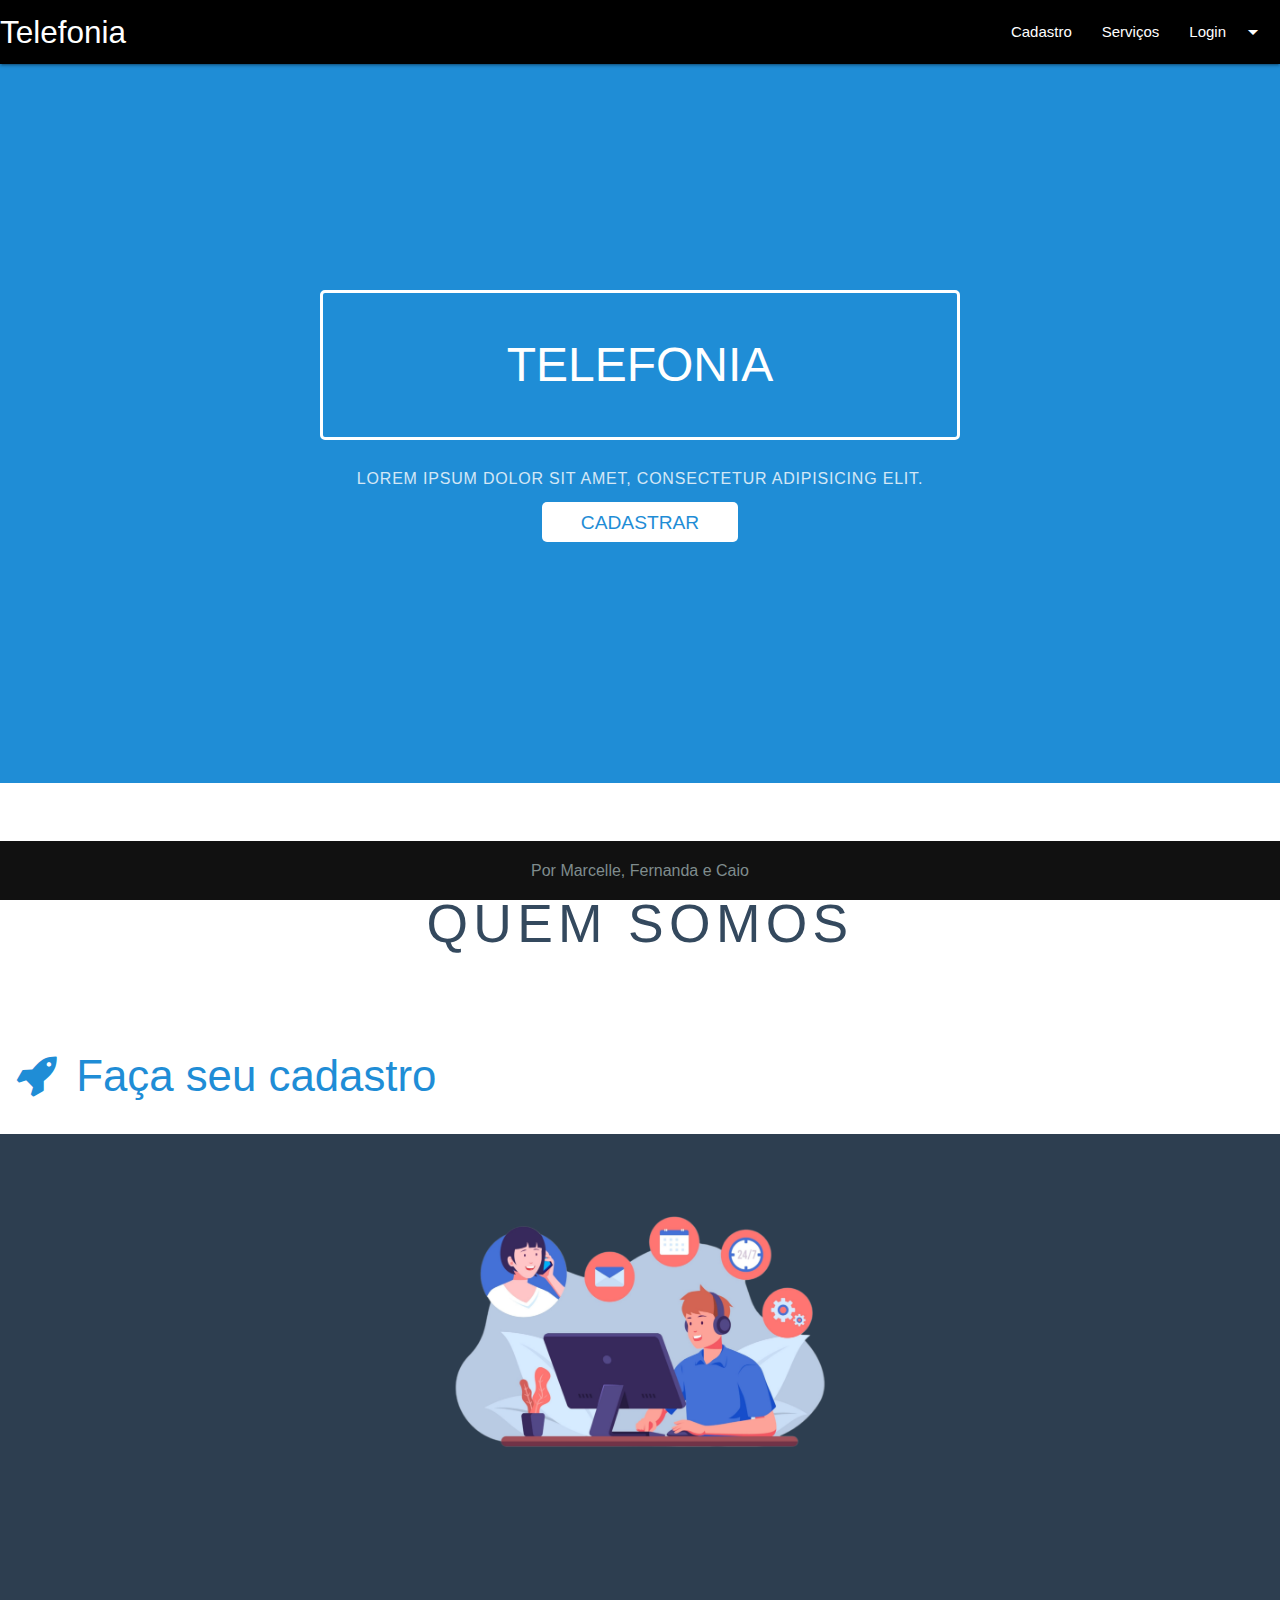
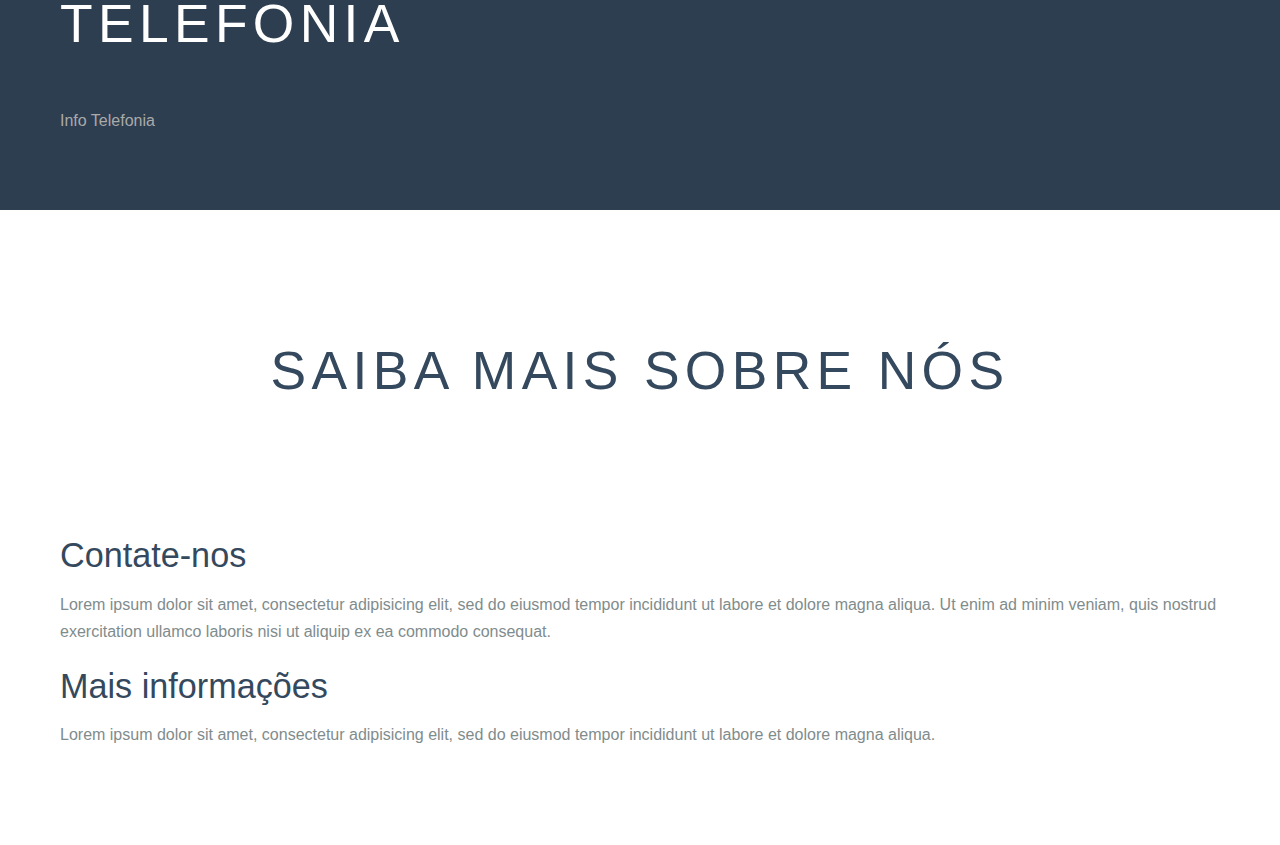
<file: index.html>
<!doctype html>
<html lang="pt-BR">
<head>
    <meta charset="utf-8">
    <meta name="viewport" content="width=device-width, initial-scale=1.0">
    <meta name="description" content="A layout example that shows off a responsive product landing page.">
    <title>Telefonia</title>
    <link rel="stylesheet" href="css/index.css">
    <link rel="stylesheet" href="css/navbar.css">
    <link rel="stylesheet" href="https://netdna.bootstrapcdn.com/font-awesome/4.0.3/css/font-awesome.css">
    <!-- Compiled and minified CSS -->
    <link rel="stylesheet" href="https://cdnjs.cloudflare.com/ajax/libs/materialize/1.0.0/css/materialize.min.css">
    <link href="https://fonts.googleapis.com/icon?family=Material+Icons" rel="stylesheet">
    <script src="https://cdnjs.cloudflare.com/ajax/libs/jquery/3.7.1/jquery.min.js" integrity="sha512-v2CJ7UaYy4JwqLDIrZUI/4hqeoQieOmAZNXBeQyjo21dadnwR+8ZaIJVT8EE2iyI61OV8e6M8PP2/4hpQINQ/g==" crossorigin="anonymous" referrerpolicy="no-referrer"></script>

</head>
<body>
<div class="splash-container">
<div class="header">

    <!-- Dropdown Structure -->
    <ul id="dropdown1" class="dropdown-content">
        <li><a href="Logincomum.php">Usuário Comum</a></li>
        <li class="divider"></li>
        <li><a href="LoginMaster.php">Usuário Master</a></li>
    </ul>
    <nav>
        <div class="nav-wrapper">
            <a href="#" class="brand-logo">Telefonia</a>
            <ul id="nav-mobile" class="right hide-on-med-and-down">
                <li><a href="Cadastrotelefonia.html">Cadastro</a></li>
                <li><a href="MenuComum.php">Serviços</a></li>
                <!-- Dropdown Trigger -->
                <li><a class="dropdown-trigger" href="#!" data-target="dropdown1">Login<i class="material-icons right">arrow_drop_down</i></a></li>
                </ul>
                </div>
            </ul>
        </div>
    </nav>



    <div class="splash">
        <h1 class="splash-head">Telefonia</h1>
        <p class="splash-subhead">
            Lorem ipsum dolor sit amet, consectetur adipisicing elit.
        </p>
        <p>
            <a href="Cadastrotelefonia.html" class="pure-button pure-button-primary">Cadastrar</a>
        </p>
    </div>
</div>

<div class="content-wrapper">
    <div class="content">
        <h2 class="content-head is-center">Quem somos</h2>

        <div class="pure-g">
            <div class="l-box pure-u-1 pure-u-md-1-2 pure-u-lg-1-4">

                <h3 class="content-subhead">
                    <i class="fa fa-rocket"></i>
                    Faça seu cadastro
                </h3>
                <p>
                    
                </p>
            </div>
            

    <div class="ribbon l-box-lrg pure-g">
        <div class="l-box-lrg is-center pure-u-1 pure-u-md-1-2 pure-u-lg-2-5">
            <img width="300" alt="File Icons" class="pure-img-responsive" src="img/contato.png">
        </div>
        <div class="pure-u-1 pure-u-md-1-2 pure-u-lg-3-5">

            <h2 class="content-head content-head-ribbon">Telefonia</h2>

            <p>
                Info Telefonia
            </p>
        </div>
    </div>

    <div class="content">
        <h2 class="content-head is-center">Saiba mais sobre nós</h2>

        

            <div class="l-box-lrg pure-u-1 pure-u-md-3-5">
                <h4>Contate-nos</h4>
                <p>
                    Lorem ipsum dolor sit amet, consectetur adipisicing elit, sed do eiusmod
                    tempor incididunt ut labore et dolore magna aliqua. Ut enim ad minim veniam,
                    quis nostrud exercitation ullamco laboris nisi ut aliquip ex ea commodo
                    consequat.
                </p>

                <h4>Mais informações</h4>
                <p>
                    Lorem ipsum dolor sit amet, consectetur adipisicing elit, sed do eiusmod
                    tempor incididunt ut labore et dolore magna aliqua.
                </p>
            </div>
        </div>

    </div>

    <div class="footer l-box is-center">
        Por Marcelle, Fernanda e Caio
    </div>

</div>

<!-- Compiled and minified JavaScript -->
<script src="https://cdnjs.cloudflare.com/ajax/libs/materialize/1.0.0/js/materialize.min.js"></script>
<script>
    $( document ).ready(
        $(".dropdown-trigger").dropdown())
</script>
</body>
</html>
</file>
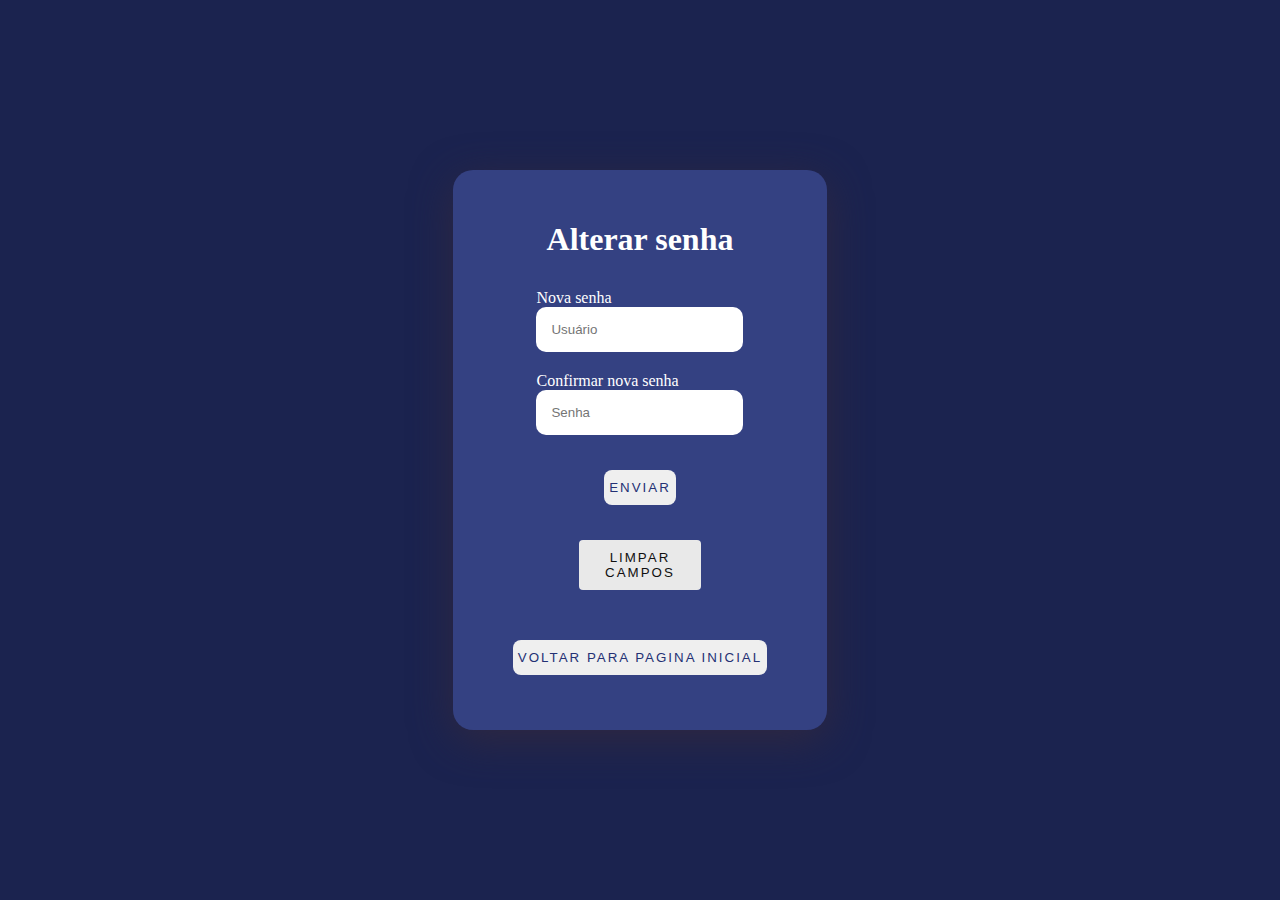
<file: alterarSenha.html>
<!DOCTYPE html>
<html lang="pt-BR">
<head>
    <meta charset="UTF-8">
    <meta name="viewport" content="width=device-width, initial-scale=1.0">
    <title>Alterar senha</title>
    <link rel="stylesheet" href="./css/Logincomum.css">

</head>
<body>
    
    <div class="main-login"> 
        <div class="right-login"> 
            <div class="card-login">
                <h1> Alterar senha </h1> 
                <form action="methods/login.php" method="POST">

                <div class="textfield"> 
                    <label for="novaSenha" id="novaSenha"> Nova senha </label>
                    <input id="novaSenha" type="password" name="novaSenha" placeholder="Usuário" >
                </div>    
                <div class="textfield"> 
                    <label for="ConfirmaNovaSenha" id="ConfirmaNovaSenha"> Confirmar nova senha </label>
                    <input id="ConfirmaNovaSenha" type="password" name="ConfirmaNovaSenha" placeholder="Senha" >
                </div> 
                <button class="btn-login" type="submit"> Enviar </button>  
                <button onclick="limparcampos()" class="btn-limpar btn-login"> Limpar Campos </button>
                <a href="index.html"><button class="btn btn-login">Voltar para pagina inicial</button></a>
            </form>
        </div>
        </div>
    </div>

</body>
</html>
</file>
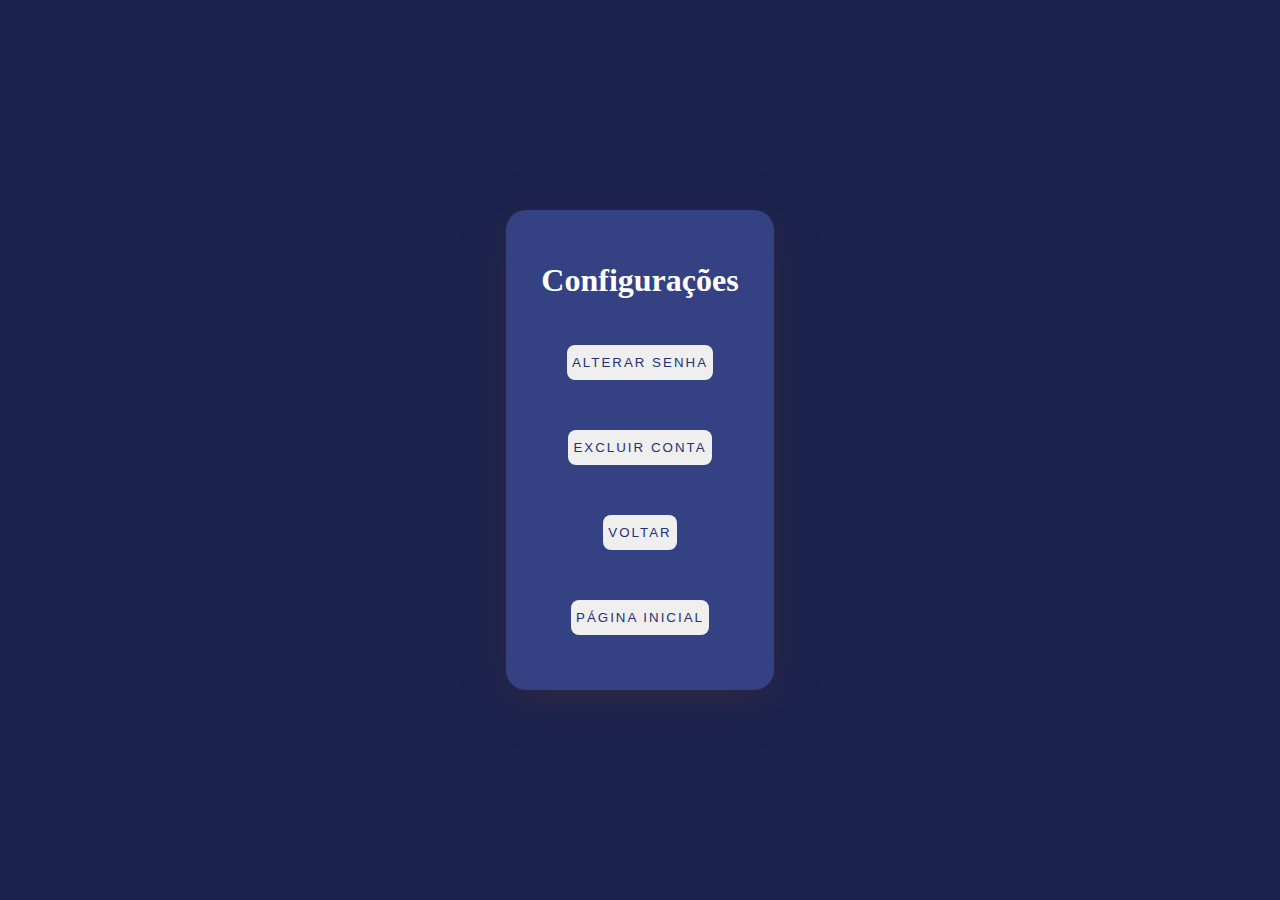
<file: configUsuario.html>
<!DOCTYPE html>
<html lang="pt-BR">
<head>
    <meta charset="UTF-8">
    <meta name="viewport" content="width=device-width, initial-scale=1.0">
    <title>Configurações</title>
    <link rel="stylesheet" href="css/Logincomum.css">
</head>
<body>
    
    <div class="main-login"> 
        <div class="right-login"> 
            <div class="card-login">
                <h1> Configurações </h1> 

                <a href="alterarSenha.html"><button class="btn-login">Alterar senha</button></a>
                <a href="#"><button class="btn-login">Excluir conta</button></a>
                <a href="#"><button class="btn-login">Voltar</button></a>
                
                <button class="btn-login"> Página inicial </button>  
            </div>
        </div>
    </div>

</body>
</html>
</file>
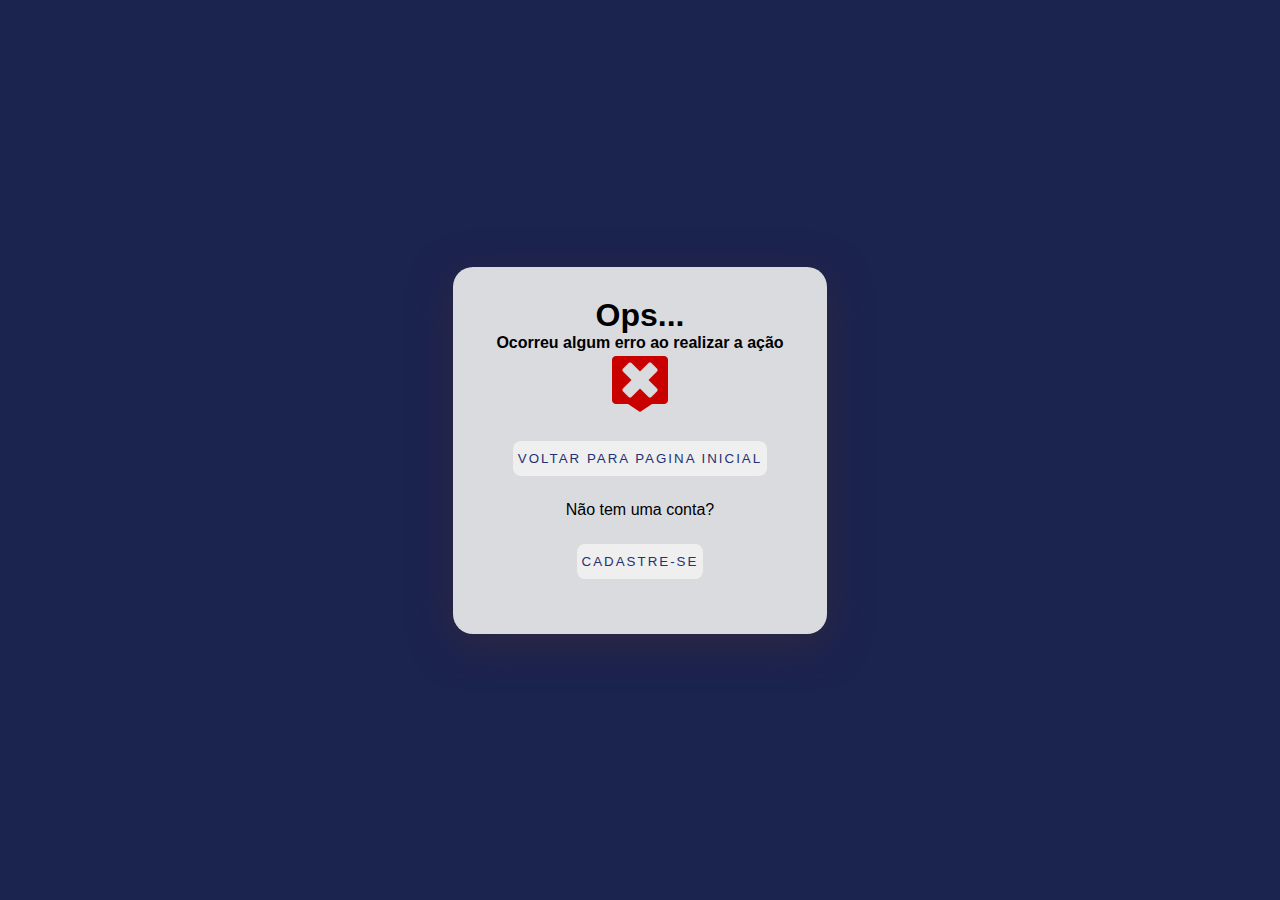
<file: erro.html>
<!DOCTYPE html>
<html lang="pt-BR">
<head>
    <meta charset="UTF-8">
    <meta http-equiv="X-UA-Compatible" content="IE=edge">
    <meta name="viewport" content="width=device-width, initial-scale=1.0">
    <title>Erro</title>
    <link rel="stylesheet" href="https://stackpath.bootstrapcdn.com/bootstrap/4.1.3/css/bootstrap.min.css" integrity="sha384-MCw98/SFnGE8fJT3GXwEOngsV7Zt27NXFoaoApmYm81iuXoPkFOJwJ8ERdknLPMO" crossorigin="anonymous">    <link rel="stylesheet" href="css/style.css">
    <link rel="stylesheet" href="css/erro.css">
    <link rel="stylesheet" href="css/Logincomum.css">

    <!-- <link rel="shortcut icon" href="/img/icon.ico" type="image/x-icon"> -->
</head>
<body id="bodyErro">

    <section id="erro" class="erro">
    <div class="main-login"> 
        <div class="right-login"> 
            <div class="card-erro">
                <h1> Ops... </h1> 
                <h4>Ocorreu algum erro ao realizar a ação</h4>
                <img class="img-erro" src="img/dialog-error-symbolic_36229 (2).png" alt="Erro">
                <a href="index.html"><button class="btn btn-login">Voltar para pagina inicial</button></a>
                <p>Não tem uma conta?</p>
                <a href="Cadastrotelefonia.html"><button class="btn btn-login">Cadastre-se</button></a>
    </section>
             </div>
        </div>
    </div>


</body>
</html>
</file>
<file: css/index.css>
* {
    -webkit-box-sizing: border-box;
    -moz-box-sizing: border-box;
    box-sizing: border-box;
}

/*
 * -- BASE STYLES --
 * Most of these are inherited from Base, but I want to change a few.
 */
body {
    line-height: 1.7em;
    color: #7f8c8d;
    font-size: 13px;
}

h1,
h2,
h3,
h4,
h5,
h6,
label {
    color: #34495e;
}

.pure-img-responsive {
    max-width: 100%;
    height: auto;
    scale: 1.5;
}

/*
 * -- LAYOUT STYLES --
 * These are some useful classes which I will need
 */
.l-box {
    padding: 1em;
}

.l-box-lrg {
    padding: 4rem;
    border-bottom: 1px solid rgba(0,0,0,0.1);
    margin-bottom: 20px;
}

.is-center {
    text-align: center;
}



/*
 * -- PURE FORM STYLES --
 * Style the form inputs and labels
 */
.pure-form label {
    margin: 1em 0 0;
    font-weight: bold;
    font-size: 100%;
}

.pure-form input[type] {
    border: 2px solid #ddd;
    box-shadow: none;
    font-size: 100%;
    width: 100%;
    margin-bottom: 1em;
}

/*
 * -- PURE BUTTON STYLES --
 * I want my pure-button elements to look a little different
 */
.pure-button {
    background-color: #1f8dd6;
    color: white;
    padding: 0.5em 2em;
    border-radius: 5px;
}

a.pure-button-primary {
    background: white;
    color: #1f8dd6;
    border-radius: 5px;
    font-size: 120%;
}


/*
 * -- MENU STYLES --
 * I want to customize how my .pure-menu looks at the top of the page
 */

.nav-mobile-logado{
    display: none;
}

.home-menu {
    padding: 0.5em;
    text-align: center;
    box-shadow: 0 1px 1px rgba(0,0,0, 0.10);
}
.home-menu {
    background: #2d3e50;
}
.pure-menu.pure-menu-fixed {
    /* Fixed menus normally have a border at the bottom. */
    border-bottom: none;
    /* I need a higher z-index here because of the scroll-over effect. */
    z-index: 4;
}

.home-menu .pure-menu-heading {
    color: white;
    font-weight: 400;
    font-size: 120%;
}

.home-menu .pure-menu-selected a {
    color: white;
}

.home-menu a {
    color: #6FBEF3;
}
.home-menu li a:hover,
.home-menu li a:focus {
    background: none;
    border: none;
    color: #AECFE5;
}


/*
 * -- SPLASH STYLES --
 * This is the blue top section that appears on the page.
 */

.splash-container {
    background: #1f8dd6;
    z-index: 1;
    overflow: hidden;
    /* The following styles are required for the "scroll-over" effect */
    width: 100%;
    height: 88%;
    top: 0;
    left: 0;
    position: fixed !important;
}

.splash {
    /* absolute center .splash within .splash-container */
    width: 80%;
    height: 50%;
    margin: auto;
    position: absolute;
    top: 100px; left: 0; bottom: 0; right: 0;
    text-align: center;
    text-transform: uppercase;
}

/* This is the main heading that appears on the blue section */
.splash-head {
    font-size: 20px;
    font-weight: bold;
    color: white;
    border: 3px solid white;
    padding: 1em 1.6em;
    font-weight: 100;
    border-radius: 5px;
    line-height: 1em;
}

/* This is the subheading that appears on the blue section */
.splash-subhead {
    color: white;
    letter-spacing: 0.05em;
    opacity: 0.8;
}

/*
 * -- CONTENT STYLES --
 * This represents the content area (everything below the blue section)
 */
.content-wrapper {
    /* These styles are required for the "scroll-over" effect */
    position: absolute;
    top: 87%;
    width: 100%;
    min-height: 12%;
    z-index: 2;
    background: white;

}

/* We want to give the content area some more padding */
.content {
    padding-top: 5px;
}

/* This is the class used for the main content headers (<h2>) */
.content-head {
    font-weight: 400;
    text-transform: uppercase;
    letter-spacing: 0.1em;
    margin: 2em 0 1em;
}

/* This is a modifier class used when the content-head is inside a ribbon */
.content-head-ribbon {
    color: white;
}

/* This is the class used for the content sub-headers (<h3>) */
.content-subhead {
    color: #1f8dd6;
}
    .content-subhead i {
        margin-right: 7px;
    }

/* This is the class used for the dark-background areas. */
.ribbon {
    background: #2d3e50;
    color: #aaa;
}

/* This is the class used for the footer */
.footer {
    background: #111;
    position: fixed;
    bottom: 0;
    width: 100%;
}

/*
 * -- TABLET (AND UP) MEDIA QUERIES --
 * On tablets and other medium-sized devices, we want to customize some
 * of the mobile styles.
 */
@media (min-width: 48em) {

    /* We increase the body font size */
    body {
        font-size: 16px;
    }

    /* We can align the menu header to the left, but float the
    menu items to the right. */
    .home-menu {
        text-align: left;
    }
        .home-menu ul {
            float: right;
        }

    /* We increase the height of the splash-container */
/*    .splash-container {
        height: 500px;
    }*/

    /* We decrease the width of the .splash, since we have more width
    to work with */
    .splash {
        width: 50%;
        height: 50%;
    }

    .splash-head {
        font-size: 250%;
    }


    /* We remove the border-separator assigned to .l-box-lrg */
    .l-box-lrg {
        border: none;
    }

}

/*
 * -- DESKTOP (AND UP) MEDIA QUERIES --
 * On desktops and other large devices, we want to over-ride some
 * of the mobile and tablet styles.
 */
@media (min-width: 78em) {
    /* We increase the header font size even more */
    .splash-head {
        font-size: 300%;
    }
}
</file>
<file: css/navbar.css>
.nav-wrapper{
    background-color: black;
}
</file>
<file: css/Logincomum.css>
body {
    margin: 0;

}

*body{
    box-sizing: border-box;
}

.main-login{
    width: 100vw;
    height: 100vh;
    background-color: rgb(27, 35, 79);
    display: flex;
    justify-content: center;
    align-items: center;
}

.left-login{
    width: 50vw;
    height: 100vh;
    display: flex;
    justify-content: center;
    align-items: center;
}

.left-login  > h1{
    color: white;
}

.right-login{
    width: 50vw;
    height: 100vh;
    display: flex;
    justify-content: center;
    align-items: center;
}

.card-login{
    /* width: 60%; */
    display: flex;
    justify-content: center;
    background: #344182;
    border-radius: 20px;
    box-shadow: 0px 10px 40px #2f2841;
    align-items: center;
    flex-direction: column;
    padding: 30px 35px
}

form{
    display: flex;
    flex-direction: column;
    align-items: center;
}

label{
    color: white;
}

.card-login h1{
    color: white;
    font-weight: 10px;
}

 .textfield{
    display: flex;
    flex-direction: column;
    align-items: flex-start;
    justify-content: center;
    margin: 10px;

} 

.textfield > input {
    border: none;
    border-radius: 10px;
    padding: 15px;
    box-sizing: border-box;

}

.btns{
    display: flex;
    margin-top: 15px;
    flex-direction: row-reverse;
    width: 100%;
    justify-content: space-around;
}

input[type="submit"] {
    padding: 10px;
    margin-top: 10px;
    background-color: #e9e9e9;
    color: #101010;
    border: none;
    border-radius: 4px;
    cursor: pointer;
    width: 40%;
    display: inline-block; 
    transition: 0.3s;
}

button.btn-limpar {
    padding: 10px;
    margin-top: 10px;
    background-color: #e9e9e9;
    color: #101010;
    border: none;
    border-radius: 4px;
    cursor: pointer;
    width: 40%;
    display: inline-block;
    transition: 0.3s;
}

input[type="submit"]:hover{
    opacity: 0.8;

}

button.btn-limpar:hover{
    opacity: 0.8;
}

.btn-login{
    /* width: 40%; */
    padding: 10px 5px;
    margin: 25px;
    border: none;
    cursor: pointer;
    border-radius: 8px;
    outline: none;
    text-transform: uppercase;
    font-weight: 200;
    letter-spacing: 2px;
    color: rgb(36, 49, 116);
}

/* .btn-limpar{
    border-radius: 10px;
    border-radius: 8px;
    outline: none;
    cursor: pointer;
    width: 20%;
    padding: 10px 0px;
    margin: 25px;
    border: none;

} */

img{
    /* width: 200px; */
    width: 45%;
}

.div-anchor{
    margin-top: 20px;   
}

.anchor{
    text-decoration: none;
    color: cadetblue;
    font-size: 15px;
}


@media only screen and (max-width:950px){
    .card-login{
        width: 85%;
    }
}

@media only screen and (max-width:600px){
    .main-login{
        flex-direction: column;
    }

    .left-login > h1{
        display: none;
    }

    .left-login{
        width: 100%;
        height: auto;
    }

    .right-login{
        width: 100%;
        height: auto;
    }

    .left-login-image{
        width: 50vw;
    }

    .card-login{
        width: 90;
    }

    .btns{
        flex-direction: column;
        align-items: center;
        
    }
    
    input[type="submit"] {
        width: 100%;
    }
    
    button.btn-limpar {
        width: 100%;
    }
}
</file>
<file: css/style.css>
*{ 
    padding: 0;
    margin: 0;
    box-sizing: border-box;
    font-family: sans-serif;
}

body{
    width: 100%;
    height: 100vh;
    display: flex;
    justify-content: center;
    align-items: center;
    background: #ffffff;
}

.container{
    width: 80%;
    height: 80vh;
    display: flex;
    box-shadow: 5px 5px 10px rgba(0, 0, 0, .212);
}

.form-image{
    width: 50%;
    display: flex;
    justify-content: center;
    align-items: center;
    background-color: #009dffd7;
    padding: 1rem;
    
}

.form-image img{
    width: 31rem;
}

.form{
    width: 50%;
    display: flex;
    justify-content: center;
    align-items: center;
    flex-direction: column;
    background-color: #fff;
    padding: 3rem;
}

.form-header{
    margin-bottom: 3rem;
    display: flex;
    justify-content: space-between;
}

.form-header h1::after{
    content: '';
    display: block;
    width: 5rem;
    height: 0.3rem;
    background-color: #009dffd7;
    margin: 0 auto;
    position: absolute;
    border-radius: 10px;
}

.input-group{
    display: flex;
    flex-wrap: wrap;
    justify-content: space-between;
    padding: 1rem;
}

.input-box{
    display: flex;
    flex-direction: column;
    margin-bottom: 1.1rem;
}

.input-box input {
    margin: 0.6rem 0;
    padding: 0.8rem 1.2rem;
    border: none;
    border-radius: 10px;
    box-shadow: 1px 1px 6px #0000001c;
}

.continue-button button {
    background: #009dffd7;
    color: white;
    border-style: outset;
    border-radius: 10px;
    height: 50px;
    width: 100px;
    cursor: pointer;
    }

.continue-button a{
    text-decoration: none;
}

.Login a{
    text-decoration: none;
}

.Login p{
    padding-top: 20px;
}
</file>
<file: css/erro.css>
/* pág erro */
 .erro {
    background-color: whitesmoke;
    justify-content: center;
 }

 .card-erro{
    display: flex;
    justify-content: center;
    background: #dadbdf;
    border-radius: 20px;
    box-shadow: 0px 10px 40px #2f2841;
    align-items: center;
    flex-direction: column;
    padding: 30px 35px
}

 #bodyErro {
    background-color: lightgrey;
 }

.container {
    width: 65%;
    height: 70vh;
}

.img-erro {
    max-width: fit-content;
}
</file>
